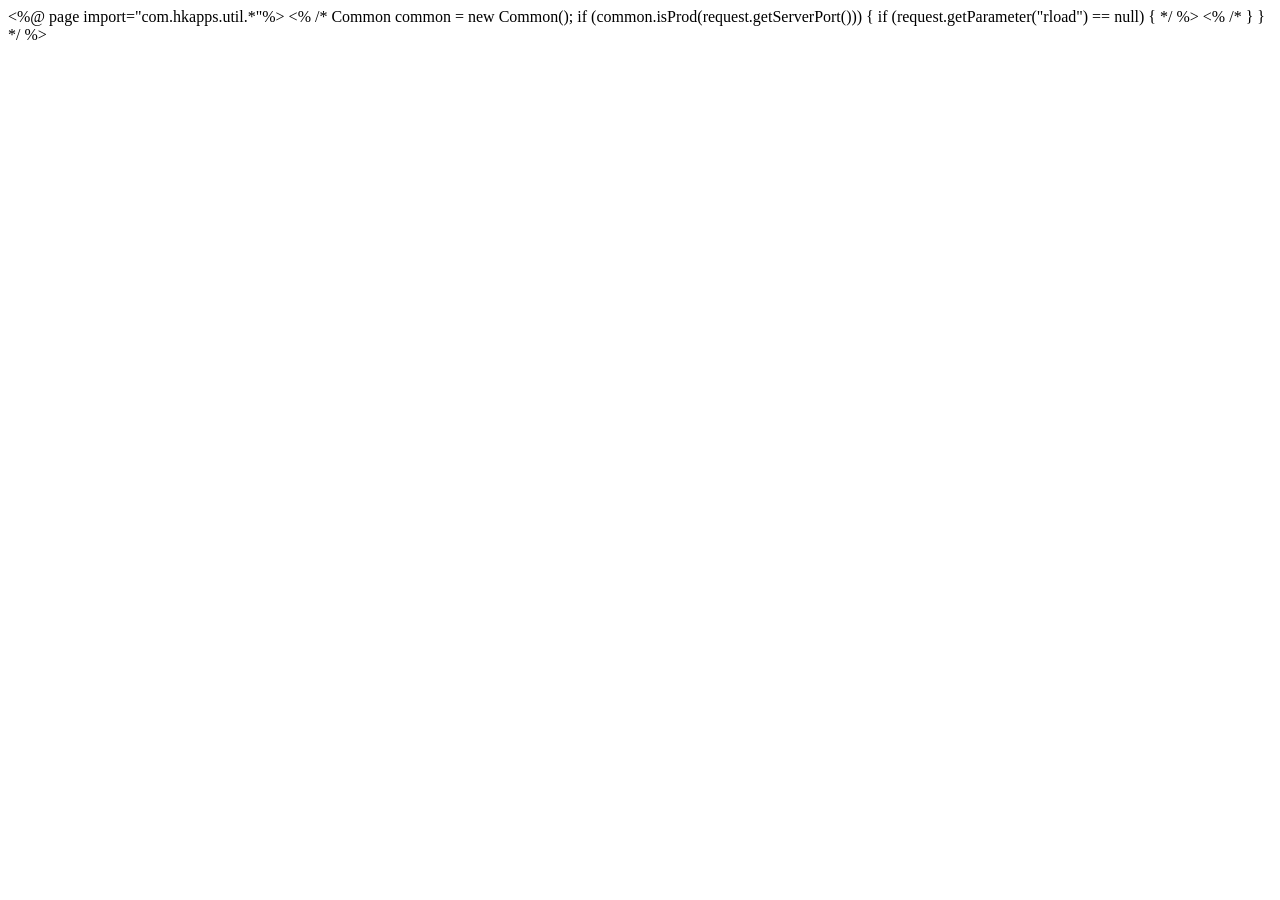
<file: shipment_feeder/index.html>
<!DOCTYPE html>
<html>
<head>
  <meta http-equiv="refresh" content="0; url=/print_waybill/index.html">
  <title>Redirecting...</title>
</head>
<body>
  <p>If you are not redirected, <a href="/print_waybill/index.html">click here</a>.</p>
</body>
</html>
</file>
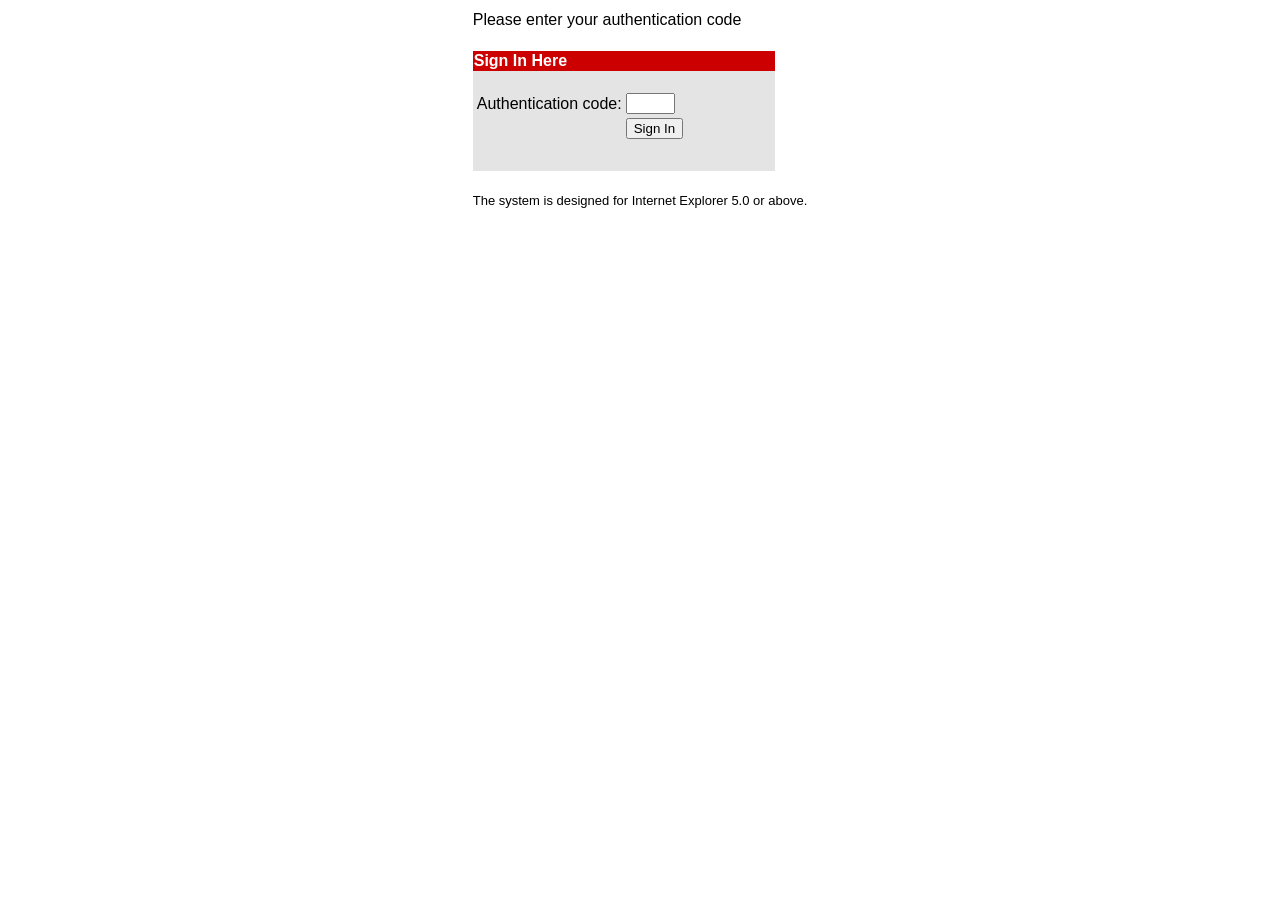
<file: shipment_feeder/login_ip.html>
<HTML>

<!--// print "Content-type: text/html\n";-->
<!--// print "Content-Security-Policy: default-src 'self'; object-src 'none'; frame-ancestors 'none'; upgrade-insecure-requests; block-all-mixed-content\n\n";-->

<head>
<title>DHL Shipment Information Feeder</title>
<meta http-equiv="Content-Type" content="text/html; charset=iso-8859-1">
<!--<meta http-equiv="Content-Security-Policy" content="default-src 'self'; script-src 'self'">-->

<style>
<!--
 
a:link {  color: #000000; text-decoration:none}
a:visited {  color: #000000; text-decoration:none}

-->
</style>
</head>
<script src="js_client/rollovers.js" type="text/javascript"></script>
<SCRIPT LANGUAGE="javascript" SRC="js_client/formCheck.js"></SCRIPT>
<script src="js/login_ip.js" type="text/javascript"></script>

<body bgcolor="#FFFFFF" text="#000000">

<blockquote>

<center>
<font face="Frutiger, Arial">

<form id="formLogin" name="formlogin" method="post" action="login_validate.jsp">

<table border="0">
<tr>
<td colspan="2">
Please enter your authentication code<br>&nbsp;
</td>
</tr>
<tr><td>

<table border=0 cellspacing=0>
<tr bgcolor="#CC0000"><td width=300><font color="#FFFFFF" size="3" face="Arial"><b>Sign In Here</b></font></td></tr>
<tr bgcolor="#E4E4E4"><td height=100 valign="top"><br>

<table border=0>
<tr>
<td>Authentication code: </td>
<td><input type="text" name="emailadr" size="4" maxlength="4" autocomplete="off"></td>
</tr>
<!--
<tr>
<td>Password: </td>
<td><input type="password" name="passwd" size="16" maxlength="16"></td>
</tr>
-->
<tr>
<td></td>
<td>
	<input type="submit" name="Submit" value="Sign In"></td>
</tr>
<!--
<tr><td></td><td>
<input type="button" name="forgotpassword" value="Forgot Password" onClick="javascript:nextpage('forgot_password/fp_DefPage.jsp',true);">
</td></tr>
-->

</table>

</td></tr>

</table>

</td>
</tr>

<tr>
<td colspan="2">
&nbsp;<br>
<font size="2">The system is designed for Internet Explorer 5.0 or above.</font>
</td>
</tr>

</table>

<br><br>

<input type="hidden" name="passwd" value=""></td>
<input type="hidden" name="from_where" value="print_waybill">

</form>

</font>
</center>
</blockquote>
</body>


</HTML>
</file>
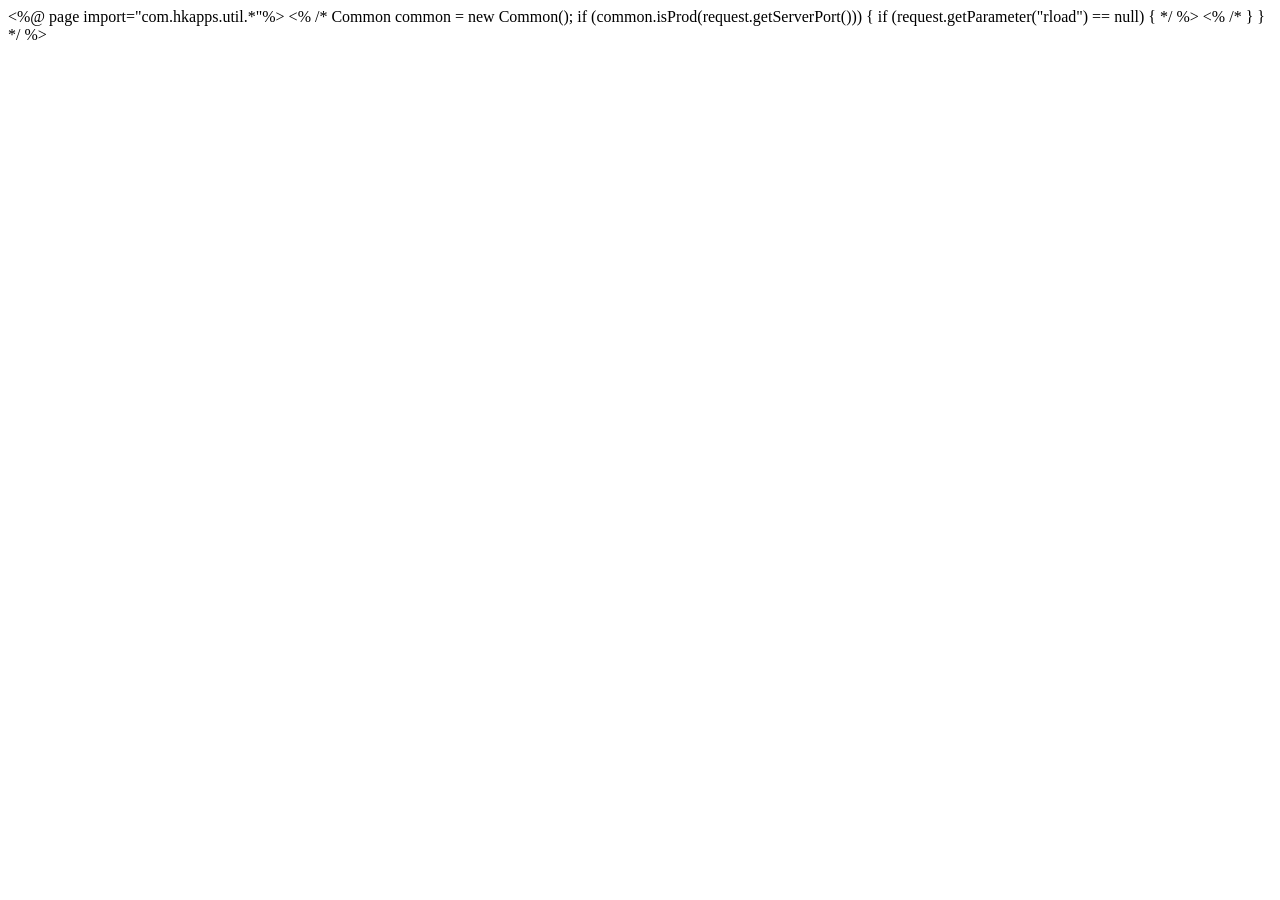
<file: shipment_feeder/toLogin.html>
<!DOCTYPE html>
<html>
<head>
  <meta http-equiv="Content-Security-Policy" content="default-src 'self'; object-src 'none'; frame-ancestors 'none'; upgrade-insecure-requests; block-all-mixed-content">
  <script src="js_client/formCheck.js"></script>
  <script src="js/logout.js"></script>
  <title>Login Required</title>
</head>
<body>
  <p>You have been logged out. Please <a href="login.html">log in again</a>.</p>
</body>
</html>
</file>
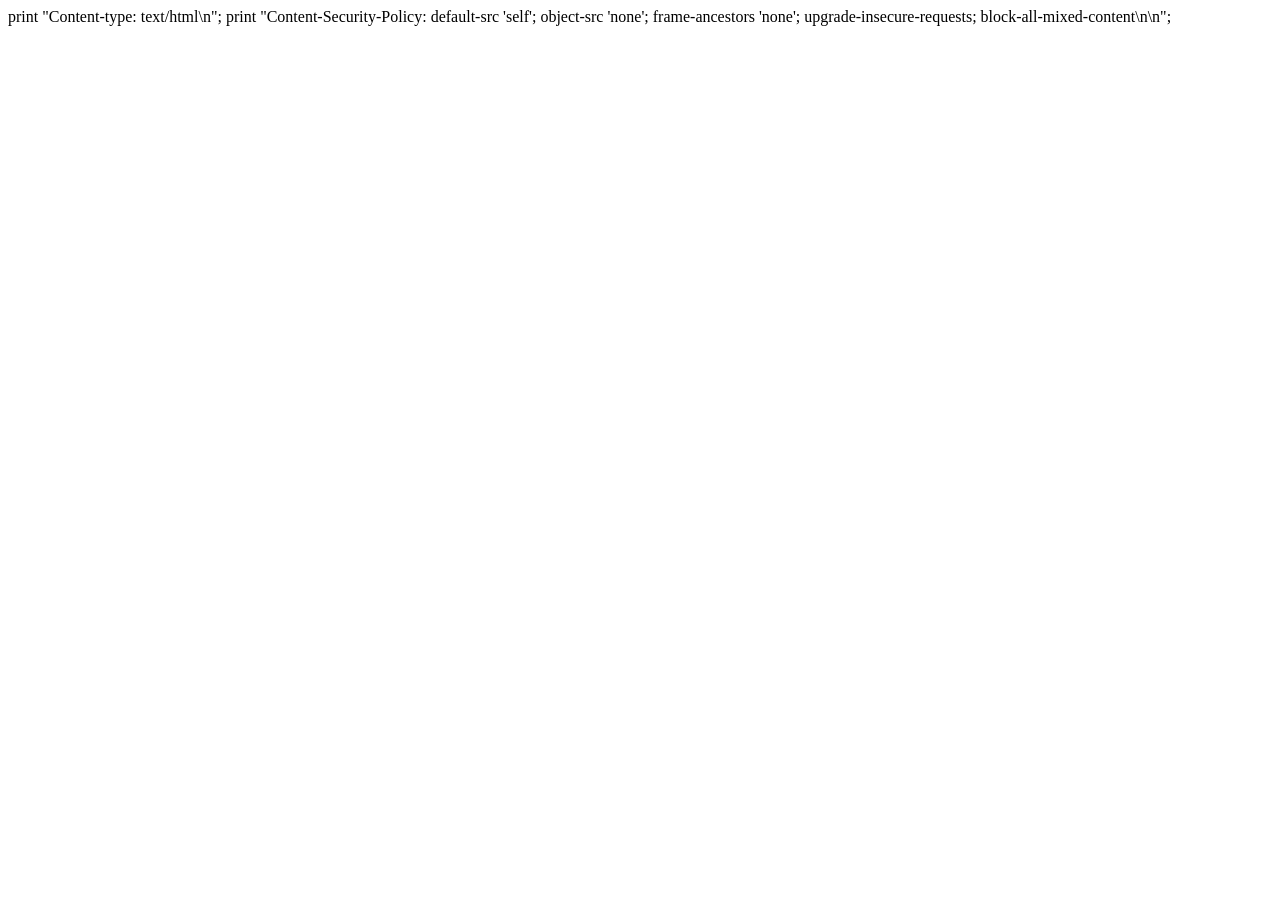
<file: shipment_feeder/Top.html>
<html>

print "Content-type: text/html\n";
print "Content-Security-Policy: default-src 'self'; object-src 'none'; frame-ancestors 'none'; upgrade-insecure-requests; block-all-mixed-content\n\n";


<head><title></title>
	<!--<meta http-equiv="Content-Security-Policy" content="default-src 'self'; script-src 'self'">-->
</head>

<script src="js_client/rollovers.js" type="text/javascript"></script>

<script src="js/top.js"></script>


</html>
</file>
